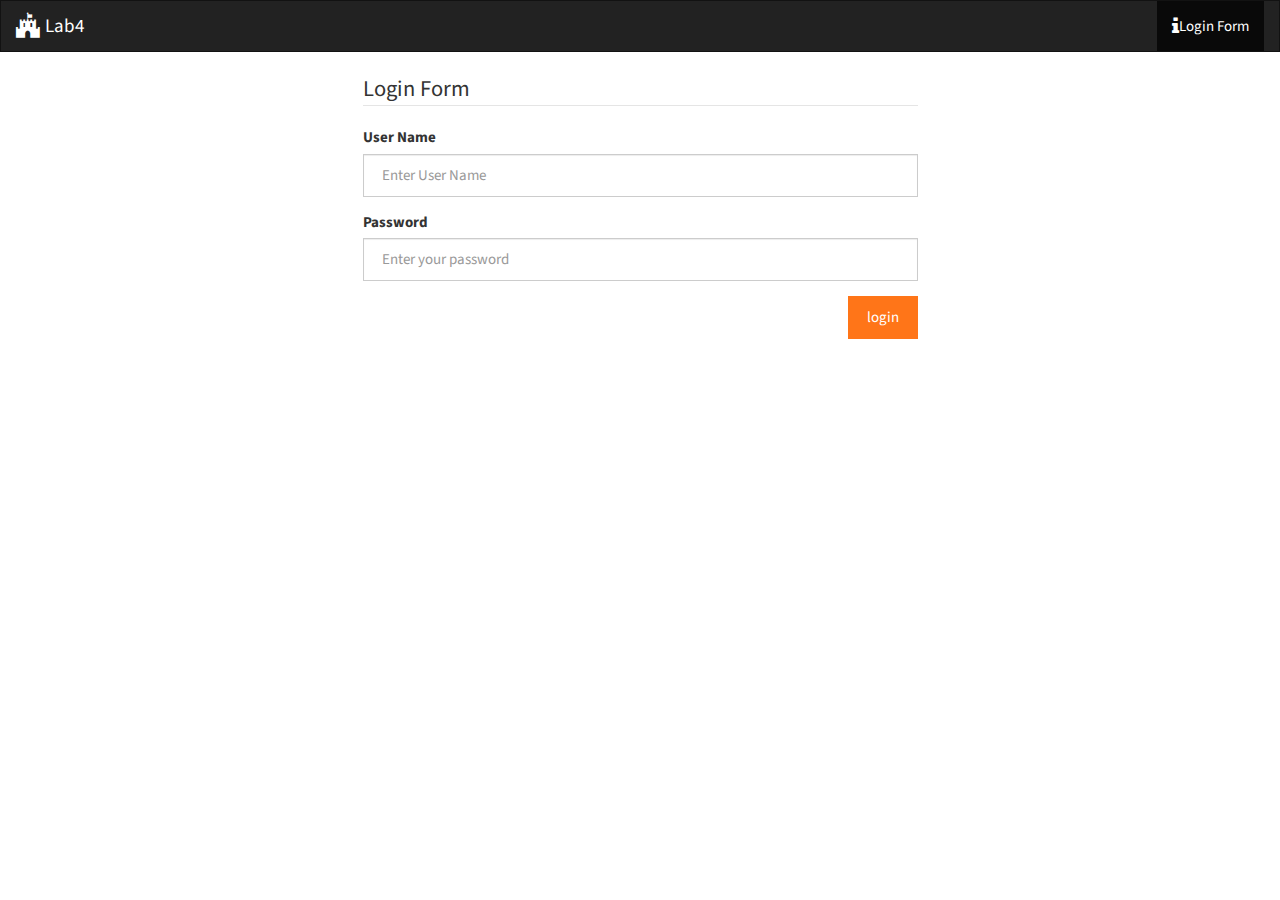
<file: index.html>
<!DOCTYPE html>
<html lang="en">
<!--
Filename:about.html
@author Nidhi Thakkar
@date 10/06/2016
StudentID: 300872151
website:http://assignment2comp125.azurewebsites.net/
@description:This page is the contact me page for the website
/*
--->
<head>
    <meta charset="utf-8">
    <meta name="viewport" content="width=device-width, initial-scale=1">
    <title>login Form</title>
    <!-- CSS Section -->
    <link rel="stylesheet" href="Content/css/bootstrap.min.css">
    <!--
    <link rel="stylesheet" href="Content/css/bootstrap-theme.min.css">
    -->
    <link rel="stylesheet" href="Content/css/font-awesome.min.css">
    <link rel="stylesheet" href="Content/app.css">
</head>

<body>

    <nav class="navbar navbar-default">
        <div class="container-fluid">
            <!-- Brand and toggle get grouped for better mobile display -->
            <div class="navbar-header">
                <button type="button" class="navbar-toggle collapsed" data-toggle="collapse" data-target="#bs-example-navbar-collapse-1"
                    aria-expanded="false">
        <span class="sr-only">Toggle navigation</span>
        <span class="icon-bar"></span>
        <span class="icon-bar"></span>
        <span class="icon-bar"></span>
      </button>
                <a class="navbar-brand" href="about.html"><i class="fa fa-fort-awesome fa-lg"></i> Lab4</a>
            </div>
            <!-- Collect the nav links, forms, and other content for toggling -->
            <div class="collapse navbar-collapse" id="bs-example-navbar-collapse-1">
                <ul class="nav navbar-nav navbar-right">
                    
                    <li class="active"><a href="about.html"><i class="fa fa-info fa-lg"></i>Login Form</a></li>
                </ul>
            </div>
            <!-- /.navbar-collapse -->
        </div>
        <!-- /.container-fluid -->
    </nav>
    <div class="container"> 
        <div class="row"> 
           <div class="col-md-offset-3 col-md-6"> 
                       
                <form id="contactForm" action="" role="form"> 
                     <legend>Login Form</legend> 
                    <div class="form-group"> 
                         <label for="UserName">User Name</label> 
                         <input type="text" class="form-control" id="UserName" placeholder="Enter User Name" required> 
                     </div> 
                     <div class="form-group"> 
                         <label for="password">Password</label> 
                         <input type="password" class="form-control" id="password" placeholder="Enter your password" required> 
                     </div> 
                        
                    <div class="text-right"> 
                         <a id="loginButton" class="btn btn-warning">login</a> 
                        
                     </div> 
                </form> 
           </div> 
         </div> 
     </div> 


    <div class="container">
        <div class="row">
        

            <p id="">


            </p>
        </div>
    </div>




    <!-- JavaScript Section -->
    <script src="Scripts/jquery-2.2.4.min.js"></script>
    <script src="Scripts/bootstrap.min.js"></script>
    <script src="Scripts/app.js"></script>
</body>

</html>
</file>
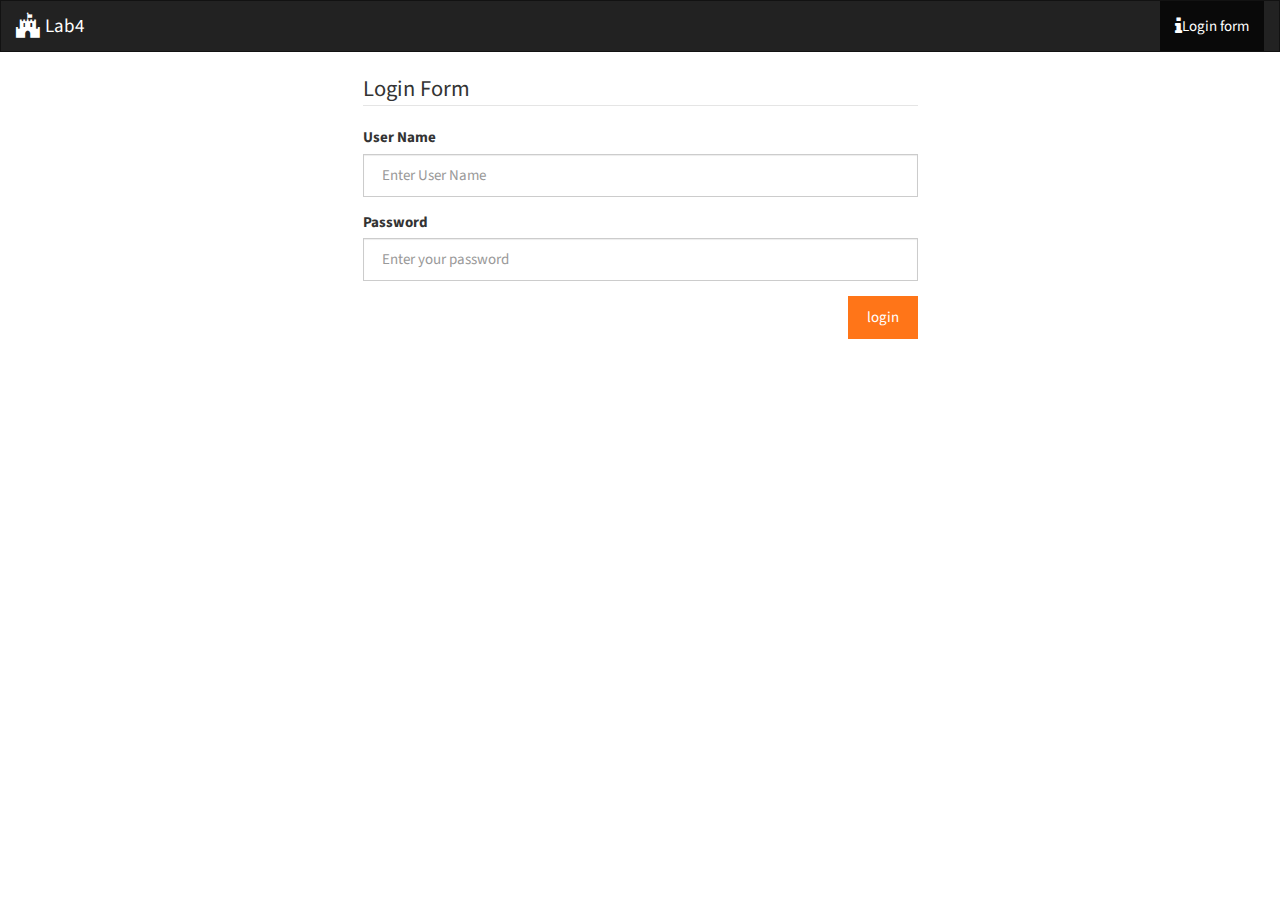
<file: about.html>
<!DOCTYPE html>
<html lang="en">
<!--
Filename:about.html
@author Nidhi Thakkar
@date 10/06/2016
StudentID: 300872151
website:http://assignment2comp125.azurewebsites.net/
@description:This page is the contact me page for the website
/*
--->
<head>
    <meta charset="utf-8">
    <meta name="viewport" content="width=device-width, initial-scale=1">
    <title>login Form</title>
    <!-- CSS Section -->
    <link rel="stylesheet" href="Content/css/bootstrap.min.css">
    <!--
    <link rel="stylesheet" href="Content/css/bootstrap-theme.min.css">
    -->
    <link rel="stylesheet" href="Content/css/font-awesome.min.css">
    <link rel="stylesheet" href="Content/app.css">
</head>

<body>

    <nav class="navbar navbar-default">
        <div class="container-fluid">
            <!-- Brand and toggle get grouped for better mobile display -->
            <div class="navbar-header">
                <button type="button" class="navbar-toggle collapsed" data-toggle="collapse" data-target="#bs-example-navbar-collapse-1"
                    aria-expanded="false">
        <span class="sr-only">Toggle navigation</span>
        <span class="icon-bar"></span>
        <span class="icon-bar"></span>
        <span class="icon-bar"></span>
      </button>
                <a class="navbar-brand" href="about.html"><i class="fa fa-fort-awesome fa-lg"></i> Lab4</a>
            </div>
            <!-- Collect the nav links, forms, and other content for toggling -->
            <div class="collapse navbar-collapse" id="bs-example-navbar-collapse-1">
                <ul class="nav navbar-nav navbar-right">
                    
                    <li class="active"><a href="about.html"><i class="fa fa-info fa-lg"></i>Login form</a></li>
                </ul>
            </div>
            <!-- /.navbar-collapse -->
        </div>
        <!-- /.container-fluid -->
    </nav>
    <div class="container"> 
        <div class="row"> 
           <div class="col-md-offset-3 col-md-6"> 
                       
                <form id="contactForm" action="" role="form"> 
                     <legend>Login Form</legend> 
                    <div class="form-group"> 
                         <label for="UserName">User Name</label> 
                         <input type="text" class="form-control" id="UserName" placeholder="Enter User Name" required> 
                     </div> 
                     <div class="form-group"> 
                         <label for="Password">Password</label> 
                         <input type="password" class="form-control" id="password" placeholder="Enter your password" required> 
                     </div> 
                        
                    <div class="text-right"> 
                         <a id="loginButton" class="btn btn-warning">login</a> 
                        
                     </div> 
                </form> 
           </div> 
         </div> 
     </div> 


    <div class="container">
        <div class="row">
        

            <p id="">


            </p>
        </div>
    </div>




    <!-- JavaScript Section -->
    <script src="Scripts/jquery-2.2.4.min.js"></script>
    <script src="Scripts/bootstrap.min.js"></script>
    <script src="Scripts/app.js"></script>
</body>

</html>
</file>
<file: Content/app.css>
/* custom css goes here */
/**
*filename: app.css
*
@author Nidhi Thakkar
@date 10/06/2016
*
*student id:300872151
*website :http://assignment2comp125.azurewebsites.net/
@description This is the main java script file for the website.
*/
#log{width:450px;height:550px;float:right}
#project1{float:right}
#project2{float: right;width:250px;height:250px;margin-left:15px}
#project3{float:right}
</file>
